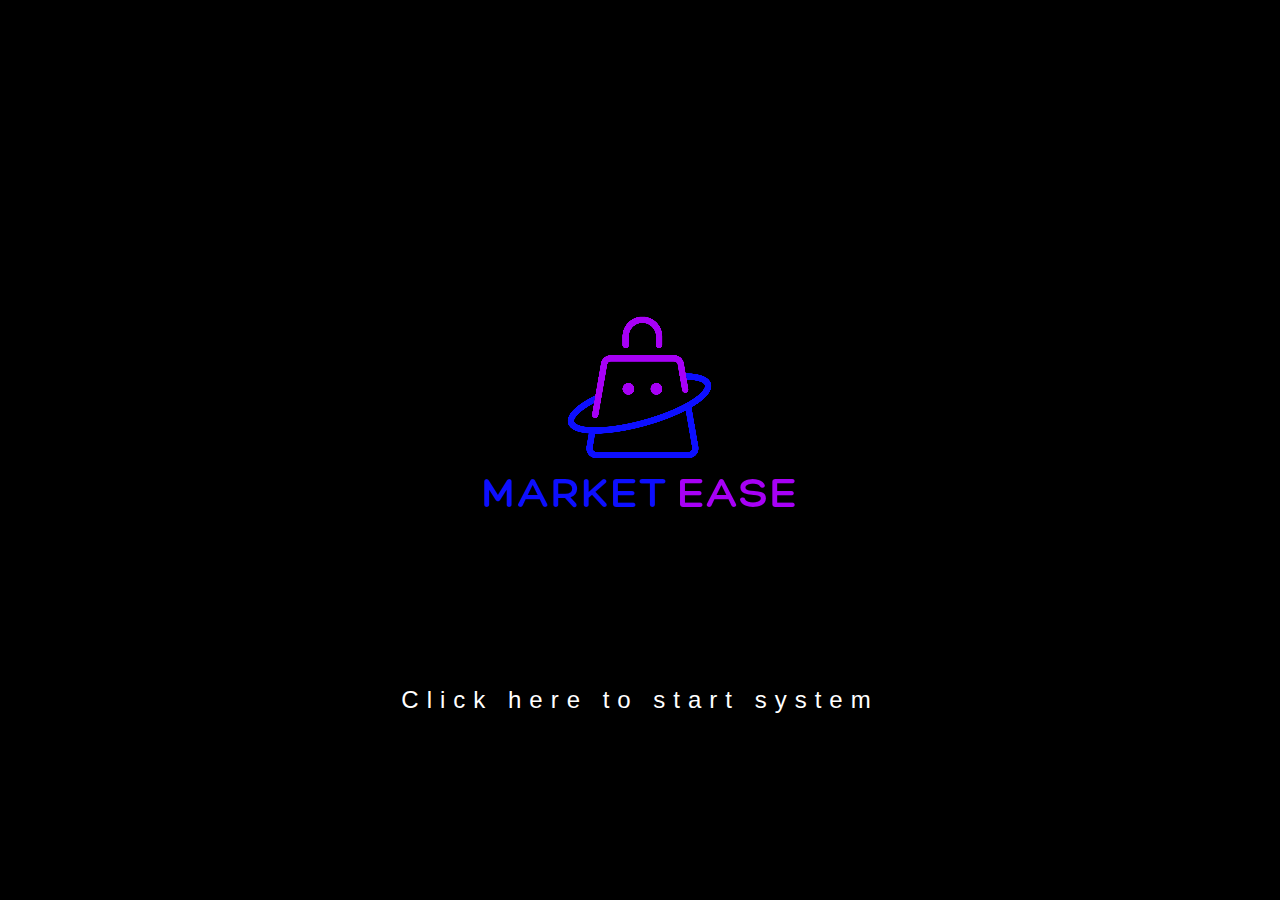
<file: index.html>
<!DOCTYPE html>
<html>
<head>
    <link rel="stylesheet" type="text/css" href="styles/styles.css">
</head>
<body>
    <div class="container">
        <img src="imagens/marketease_logo.png" alt="MarketEase" class="logo">
        <button id="entrar" href="login.html" class="purple-button">Click here to start system</button>
    </div>
</body>
<script src="scripts/script.js"></script>
</html>
</file>
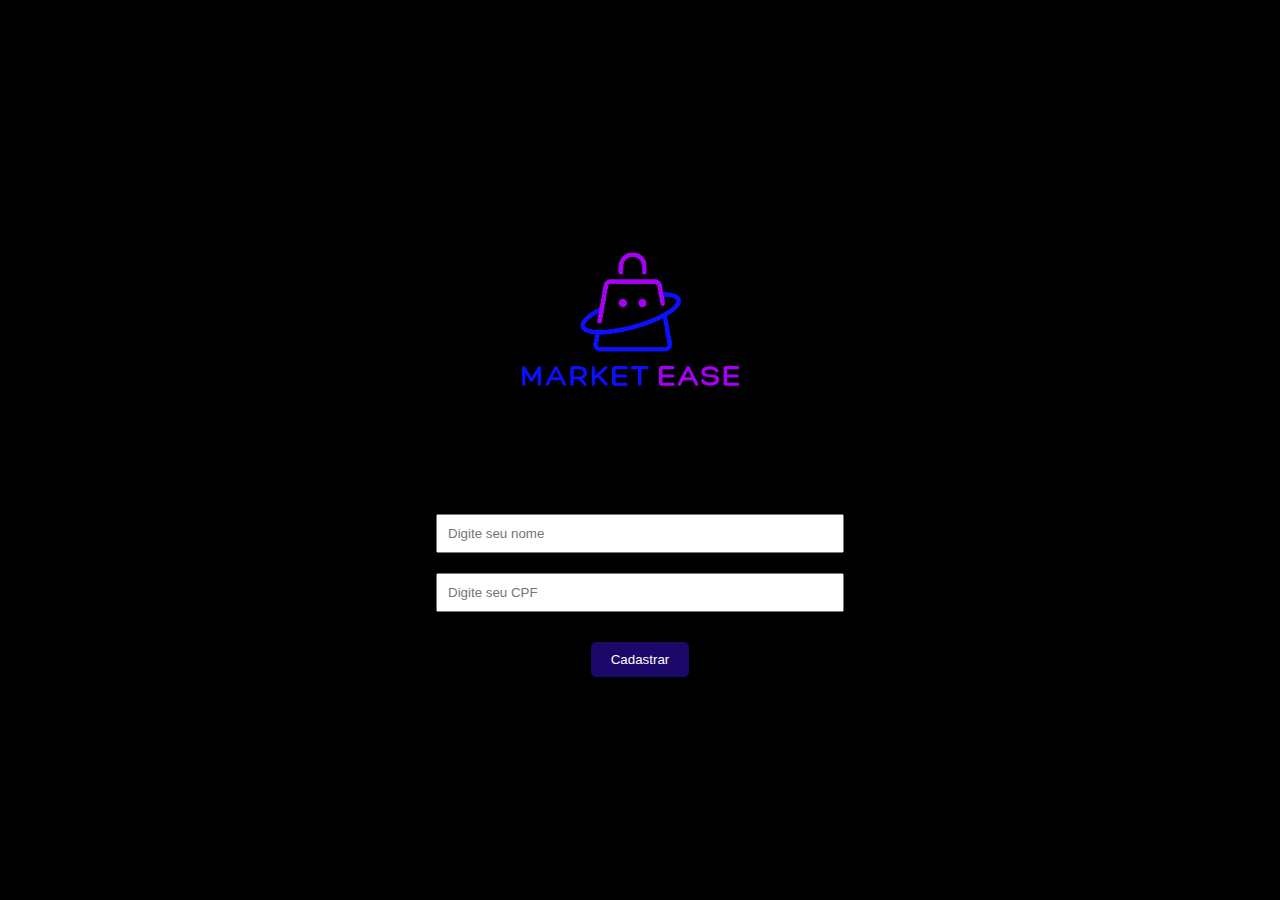
<file: cadastro.html>
<!DOCTYPE html>
<html lang="pt-BR">
<head>
    <meta charset="UTF-8">
    <meta name="viewport" content="width=device-width, initial-scale=1.0">
    <title>Página de Login</title>
    <link rel="stylesheet" href="styles/login.css"> 
</head>
</head>
<body>
    <div class="login-container">
        <img src="imagens/marketease_logo.png" alt="MarketEase" class="logo">
        <input type="text" placeholder="Digite seu nome">
        <input type="text" placeholder="Digite seu CPF">
        <button onclick= "window.location.href = 'login.html'">Cadastrar</button>
 
        <div id="message" class ="verificar">Cadastrado com sucesso!</div>
    </div>
    

    <script src="scripts/login.js"></script> 
</body>
</html>
</file>
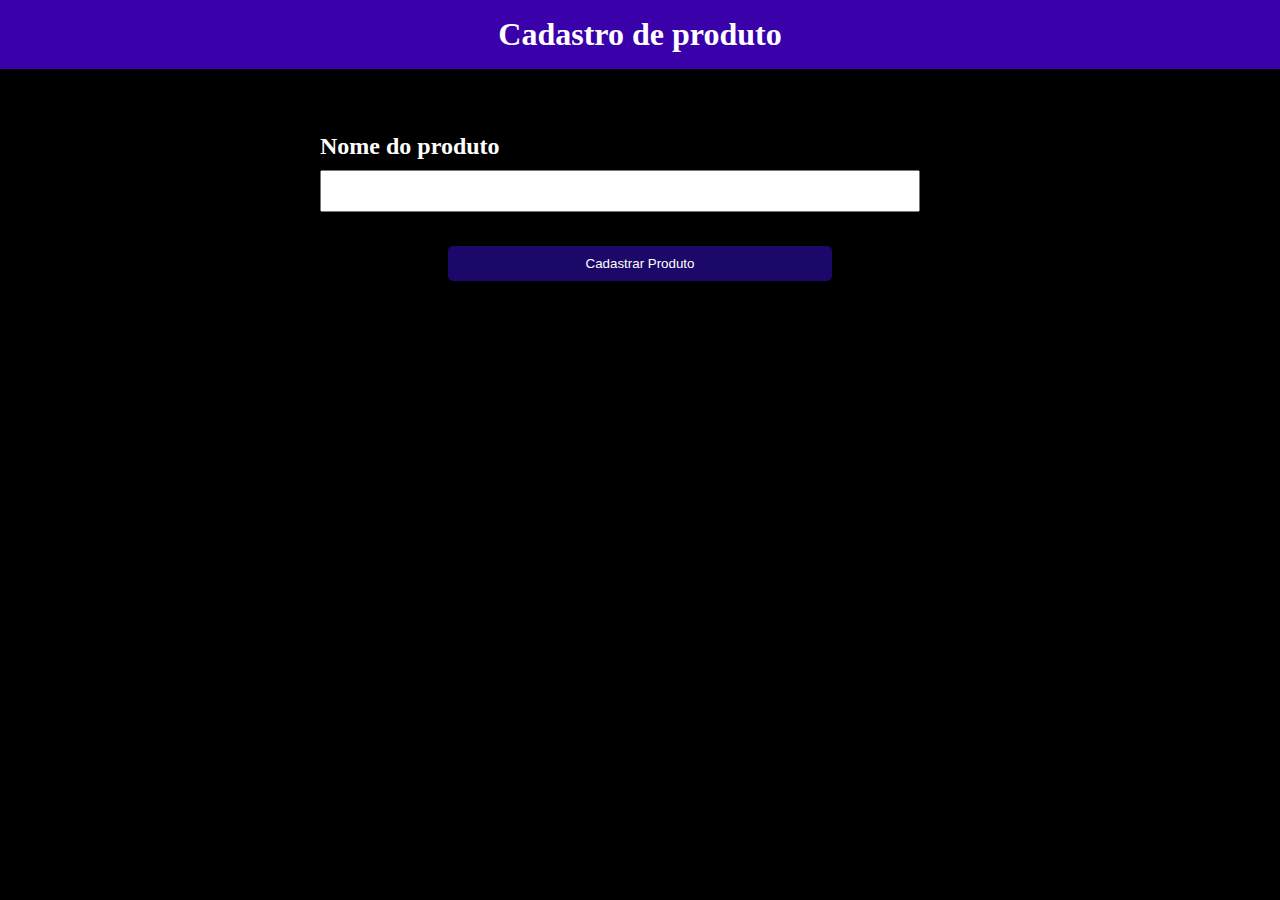
<file: cadastro_produto.html>
<!DOCTYPE html>
<html lang="en">
<head>
  <meta charset="UTF-8">
  <meta name="viewport" content="width=device-width, initial-scale=1.0">
  <title>Cadastro de produto</title>
  <link rel="stylesheet" href="styles/cadastro_produto.css"> 
</head>
<body>
    <header>
      <h1>Cadastro de produto</h1>
    </header>

    <main>
      <form action="#">
        <h2 >Nome do produto</h2>
        <input id="produto" type="text">
  
        <div class="button-container">
          <button type="submit">Cadastrar Produto</button>
        </div>
      </form>
    </main>
</body>
</html>
</file>
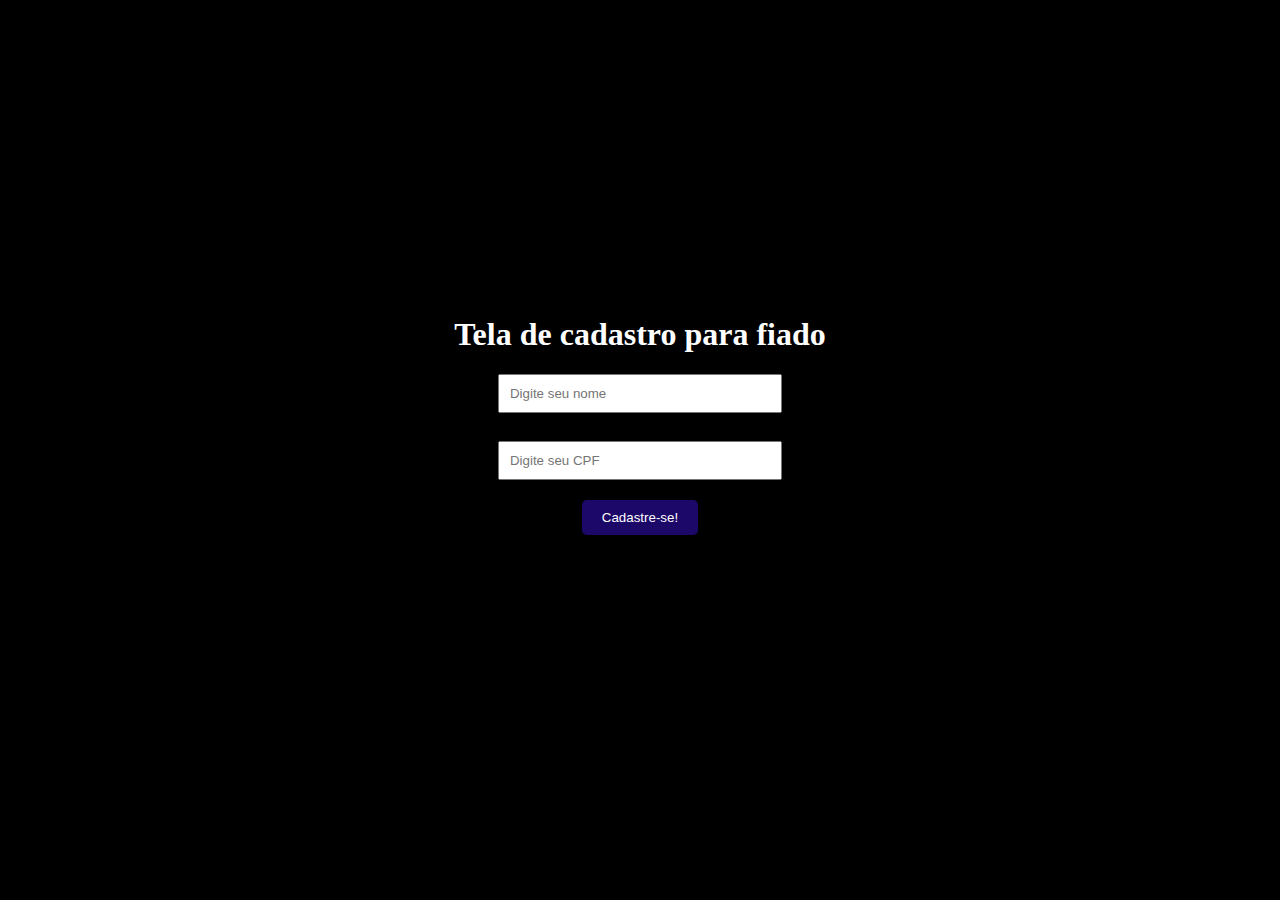
<file: fiado.html>
<!DOCTYPE html>
<html lang="pt-BR">
<head>
    <meta charset="UTF-8">
    <meta name="viewport" content="width=device-width, initial-scale=1.0">
    <title>Caixa Aberto</title>
    <link rel="stylesheet" href="fiado.css">
</head>
<body>
    <div class="container">
        <div>
            
        </div>
        <h1>Tela de cadastro para fiado</h1>
        <div class="grid">
            <div class="form-group-fiado">
                <input type="text" id="nome" placeholder="Digite seu nome">
            </div>
            <br>    
            <div class="form-group-fiado">
                <input type="text" id="cpf" placeholder="Digite seu CPF">
            </div>
            
        </div>
        <button onclick= "window.location.href = 'cadastro.html'">Cadastre-se!</button>
        <div id="message" class ="verificar">Cadastro bem-sucedido!</div>
    </div>

    <script src="sistema.js"></script> 
</body>
</html>
</file>
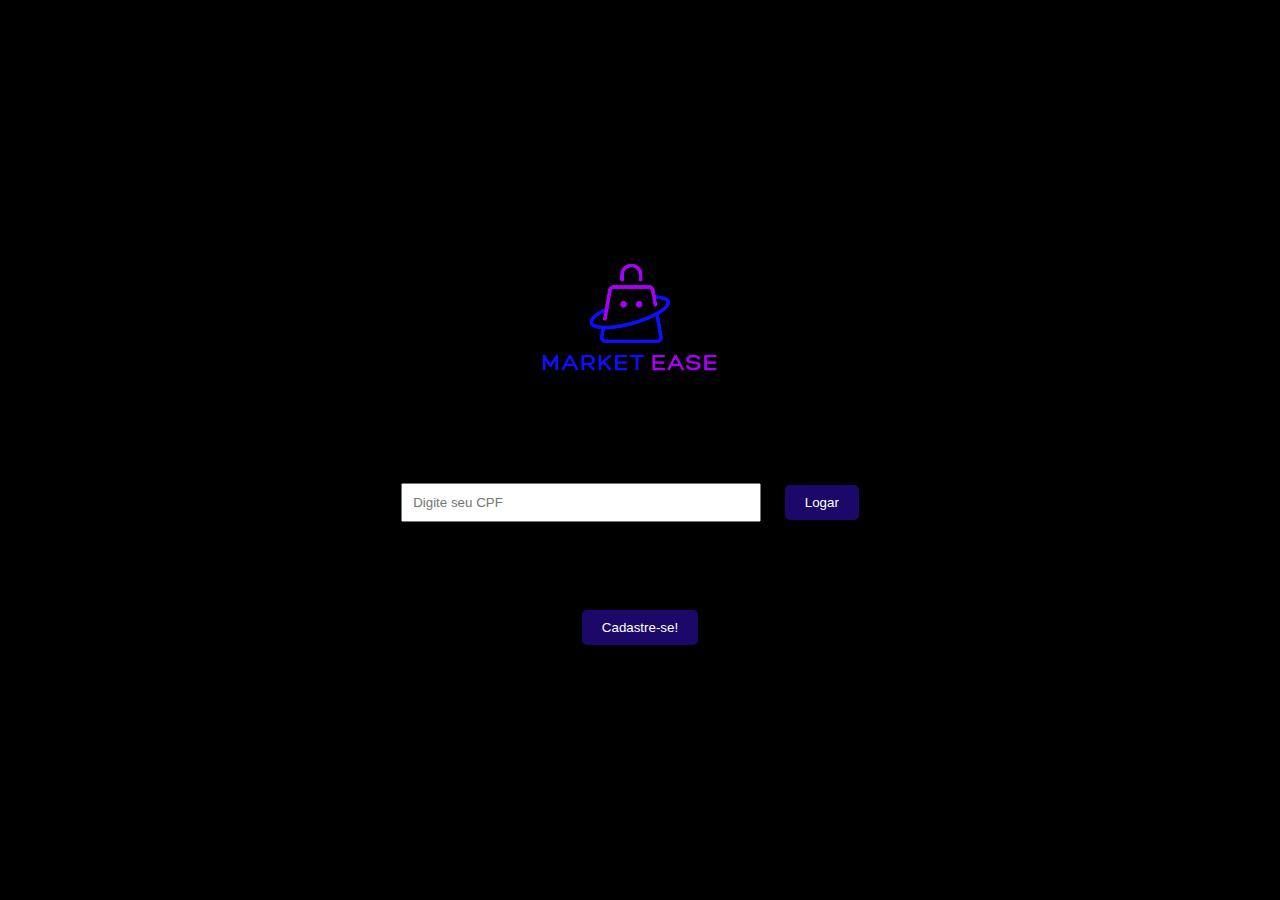
<file: login.html>
<!DOCTYPE html>
<html lang="pt-BR">
    
<head>
    <meta charset="UTF-8">
    <meta name="viewport" content="width=device-width, initial-scale=1.0">
    <title>Página de Login</title>
    <link rel="stylesheet" href="login.css"> 
</head>
</head>

<body>
    
    <div class="login-container">
        <img src="imagens/marketease_logo.png" alt="MarketEase" class="logo2">
        <input type="text" id="cpf" placeholder="Digite seu CPF">
        <button id="loginButton">Logar</button>
        <button onclick= "window.location.href = 'cadastro.html'">Cadastre-se!</button>
        <div id="message" class ="verificar">Login bem-sucedido!</div>
    </div>
    

    <script src="login.js"></script> 
</body>
</html>
</file>
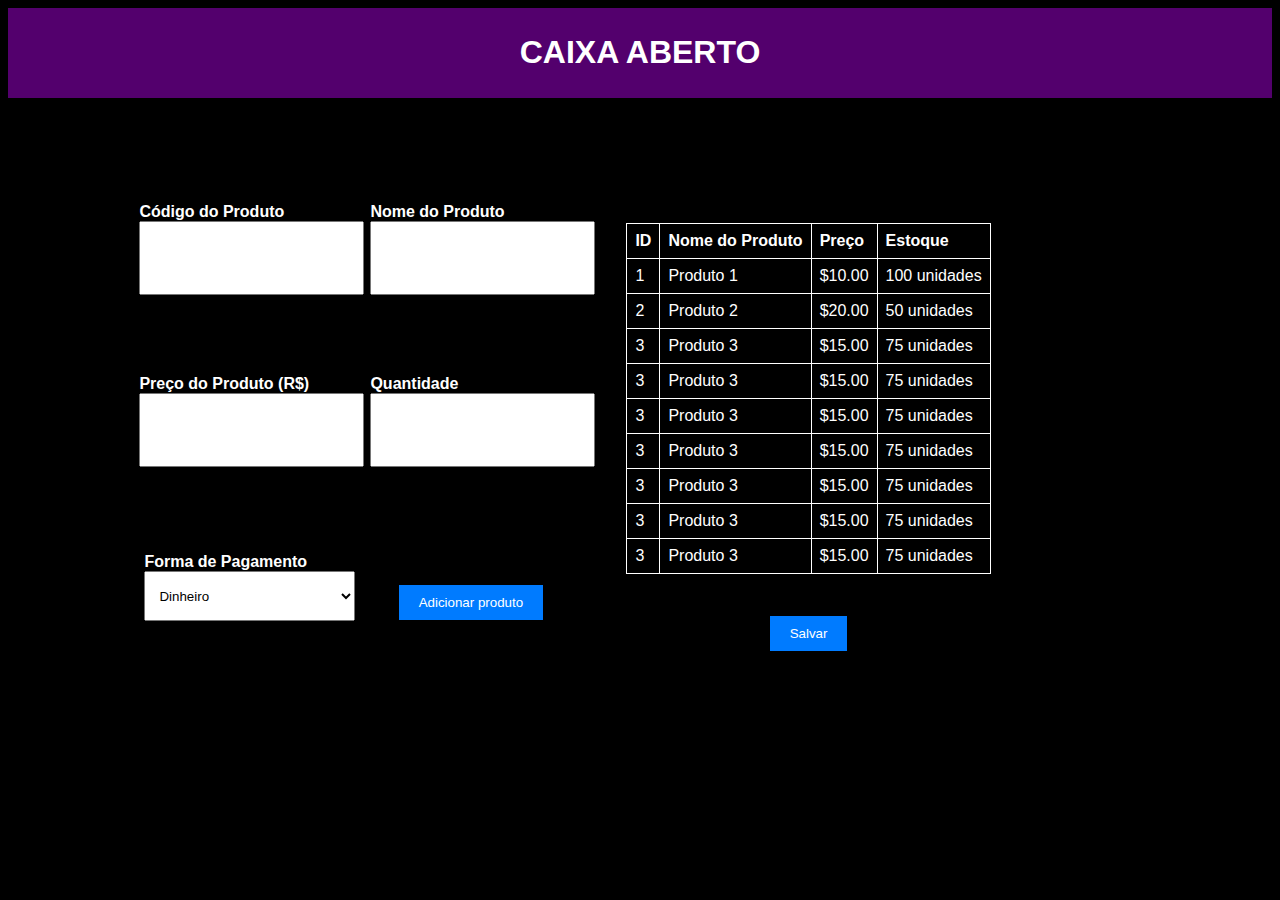
<file: sistema.html>
<!DOCTYPE html>
<html lang="pt-BR">
<head>
    <meta charset="UTF-8">
    <meta name="viewport" content="width=device-width, initial-scale=1.0">
    <title>Caixa Aberto</title>
    <link rel="stylesheet" href="sistema.css">
</head>
<body>
    <header class="header">
<h1>CAIXA ABERTO</h1>

    </header>
    <div class="container">
        <h1>Tela de Pedidos</h1>
        <div class="leftSide">
            <div class="grid">
                <div class="form-group">
                    <label for="productCode">Código do Produto</label>
                    <input type="number" id="productCode">
                </div>
                <div class="form-group">
                    <label for="productName">Nome do Produto</label>
                    <input type="text" id="productName">
                </div>
                <div class="form-group">
                    <label for="productPrice">Preço do Produto (R$)</label>
                    <input type="number" id="productPrice">
                </div>
                <div class="form-group">
                    <label for="quantity">Quantidade</label>
                    <input type="number" id="quantity">
                </div>
                <div class="payment">
                    <label for="paymentMethod">Forma de Pagamento</label>
                    <select id="paymentMethod">
                        <option value="dinheiro">Dinheiro</option>
                        <option value="cartao">Cartão de Crédito</option>
                        <option value="boleto">Pix</option>
                        <option value="fiado">Fiado</option>
                    </select>
                </div>
                <!--<div class="form-group">
                    <label for="totalAmount">Valor Total (R$)</label>
                    <input type="number" id="totalAmount" readonly>
                </div>-->
                <div class="button-container">
                    <button onclick= "window.location.href = 'fiado.html'">Adicionar produto</button>
                </div>
            </div>
            <div class="rightSide">
                <table>
                    <tr>
                        <th>ID</th>
                        <th>Nome do Produto</th>
                        <th>Preço</th>
                        <th>Estoque</th>
                    </tr>
                    <tr>
                        <td>1</td>
                        <td>Produto 1</td>
                        <td>$10.00</td>
                        <td>100 unidades</td>
                    </tr>
                    <tr>
                        <td>2</td>
                        <td>Produto 2</td>
                        <td>$20.00</td>
                        <td>50 unidades</td>
                    </tr>
                    <tr>
                        <td>3</td>
                        <td>Produto 3</td>
                        <td>$15.00</td>
                        <td>75 unidades</td>
                    </tr>
                    <tr>
                        <td>3</td>
                        <td>Produto 3</td>
                        <td>$15.00</td>
                        <td>75 unidades</td>
                    </tr>
                    <tr>
                        <td>3</td>
                        <td>Produto 3</td>
                        <td>$15.00</td>
                        <td>75 unidades</td>
                    </tr>
                    <tr>
                        <td>3</td>
                        <td>Produto 3</td>
                        <td>$15.00</td>
                        <td>75 unidades</td>
                    </tr>
                    <tr>
                        <td>3</td>
                        <td>Produto 3</td>
                        <td>$15.00</td>
                        <td>75 unidades</td>
                    </tr>
                    <tr>
                        <td>3</td>
                        <td>Produto 3</td>
                        <td>$15.00</td>
                        <td>75 unidades</td>
                    </tr>
                    <tr>
                        <td>3</td>
                        <td>Produto 3</td>
                        <td>$15.00</td>
                        <td>75 unidades</td>
                    </tr>
                    <!-- Adicione mais linhas conforme necessário -->
                </table>
                <div class="button-container">
                    <button onclick= "window.location.href = 'fiado.html'">Salvar</button>
                </div>
            </div>
        </div>
    </div>
    <script src="sistema.js"></script> 
</body>
</html>
</file>
<file: styles/styles.css>
body {
    margin: 0;
    display: flex;
    justify-content: center;
    align-items: center;
    height: 100vh;
    background-color: #000; 

.container {
    text-align: center;
}

.logo {
    max-width: 500px; 
    display: block;
    margin: 0 auto; 
}

.purple-button {
    background-color: #000000; 
    color: white;
    border: none;
    left: 60px;
    padding: 10px 30px; 
    text-align: center;
    text-decoration: none;
    display: block;
    font-size: 24px;
    cursor: pointer;
    border-radius: 30px; 
    transition: background-color 0.3s;
    margin-top: 150px; 
    margin: 0 auto; 
    letter-spacing: 8px;
}

.purple-button:hover {
    background-color: #000000; 
}
}
</file>
<file: styles/login.css>
body {
    background-color: #000;
    display: flex;
    justify-content: center;
    align-items: center;
    height: 100vh;
    margin: 0;
}

.login-container {
    background-color: #000000;

    border-radius: 15px;
    text-align: center;

}

input[type="text"] {
    width: 70%;
    padding: 10px;
    margin: 10px 0;
    margin-bottom: 10px;
    margin-bottom: 10px;
    
}

button {
    background-color: #1c0868;
    color: #fff;
    border: none;
    padding: 10px 20px;
    border-radius: 5px;
    bottom: 20px;
    cursor: pointer;
    margin: 20px;
    margin-bottom: 70px;
}

.logo {
    max-width: 350px; 
    display: block;
    margin: 0 auto; 
    margin-left: 90px;
}

.logo2 {
    max-width: 280px; 
    display: block;
    margin: 0 auto; 
    margin-left: 90px;
}

.verificar {
    display: none;
    margin-top: 30px;
    color: green;
}
</file>
<file: styles/cadastro_produto.css>
* {
  margin: 0;
  padding: 0;
}

body {
  background-color: #000;
  color: #FFF;
  justify-content: center;
  align-items: center;
  height: 100vh;
  margin: 0;
}

header {
  background-color: #3A01AB;
  text-align: center;
  padding: 16px;
}

main {
  margin: 64px 25%;
}

input[type="text"] {
  width: 90%;
  padding: 10px;
  margin: 10px 0;
  margin-bottom: 10px;
  margin-bottom: 10px;  
  font-size: 16px
}

.button-container {
  display: flex;
  justify-content: center;
  margin-top: 24px;
}

button {
  background-color: #1c0868;
  color: #fff;
  border: none;
  padding: 10px 20px;
  border-radius: 5px;
  bottom: 20px;
  cursor: pointer;
  width: 60%;
}
</file>
<file: fiado.css>
body {
    background-color: #000;
    display: flex;
    justify-content: center;
    align-items: center;
    height: 100vh;
    margin: 0;
    color: #fff
}



.login-container {
    background-color: #000000;
    border-radius: 15px;
    text-align: center;

}

input[type="text"] {
    width: 70%;
    padding: 10px;
    margin: auto;
    display: block;
    margin-bottom: 10px;
    
}

button {
    background-color: #1c0868;
    color: #fff;
    border: none;
    padding: 10px 20px;
    border-radius: 5px;
    bottom: 20px;
    cursor: pointer;
    margin: auto;
    display: block;
    margin-bottom: 70px;
    margin-top: 20px;
}

.verificar {
    display: none;
    margin-top: 30px;
    color: green;
}
</file>
<file: login.css>
body {
    background-color: #000;
    display: flex;
    justify-content: center;
    align-items: center;
    height: 100vh;
    margin: 0;
}

.login-container {
    background-color: #000000;

    border-radius: 15px;
    text-align: center;

}

input[type="text"] {
    width: 70%;
    padding: 10px;
    margin: 10px 0;
    margin-bottom: 10px;
    margin-bottom: 10px;
    
}

button {
    background-color: #1c0868;
    color: #fff;
    border: none;
    padding: 10px 20px;
    border-radius: 5px;
    bottom: 20px;
    cursor: pointer;
    margin: 20px;
    margin-bottom: 70px;
}

.logo {
    max-width: 350px; 
    display: block;
    margin: 0 auto; 
    margin-left: 90px;
}

.logo2 {
    max-width: 280px; 
    display: block;
    margin: 0 auto; 
    margin-left: 90px;
}

.verificar {
    display: none;
    margin-top: 30px;
    color: green;
}
</file>
<file: sistema.css>
body {
    font-family: Arial, sans-serif;
    background-color: black;
}

.leftSide {
    display: flex;
}

.header {
    background-color: rgb(83, 0, 109);
    color: white;
    text-align: center;
    padding: 5px;
}


.rightSide {
    margin-left: 50px;
    color:#fff;
}

table {
    border-collapse: collapse;
    width: 100%;
    margin-top: 25px;
}

table, th, td {
    border: 1px solid white;
}

th, td {
    padding: 8px;
    text-align: left;
}
.container {
    width: 80%;
    margin: 0 auto;
    padding: 20px;
}

.grid {
    display: grid;
    grid-template-columns: repeat(2, 1fr);
    gap: 20px;
    color: #fff;
}

.form-group {
    margin-bottom: 20px;
    color: white;
    display: block;
    padding: 5px;
}

.payment {
    width: 100%;
    padding: 10px;
    height: 10px;
    width: 100%;
    display: block;
}

label {
    font-weight: bold;
    display: block;
}

input[type="text"],
input[type="number"],
select {
    width: 100%;
    padding: 10px;
    height: 50px;
}

.button-container {
    text-align: center;
    display: block;
    margin-top: 42px;
}

button {
    background-color: #007bff;
    color: #fff;
    padding: 10px 20px;
    border: none;
    cursor: pointer;
    
}
</file>
